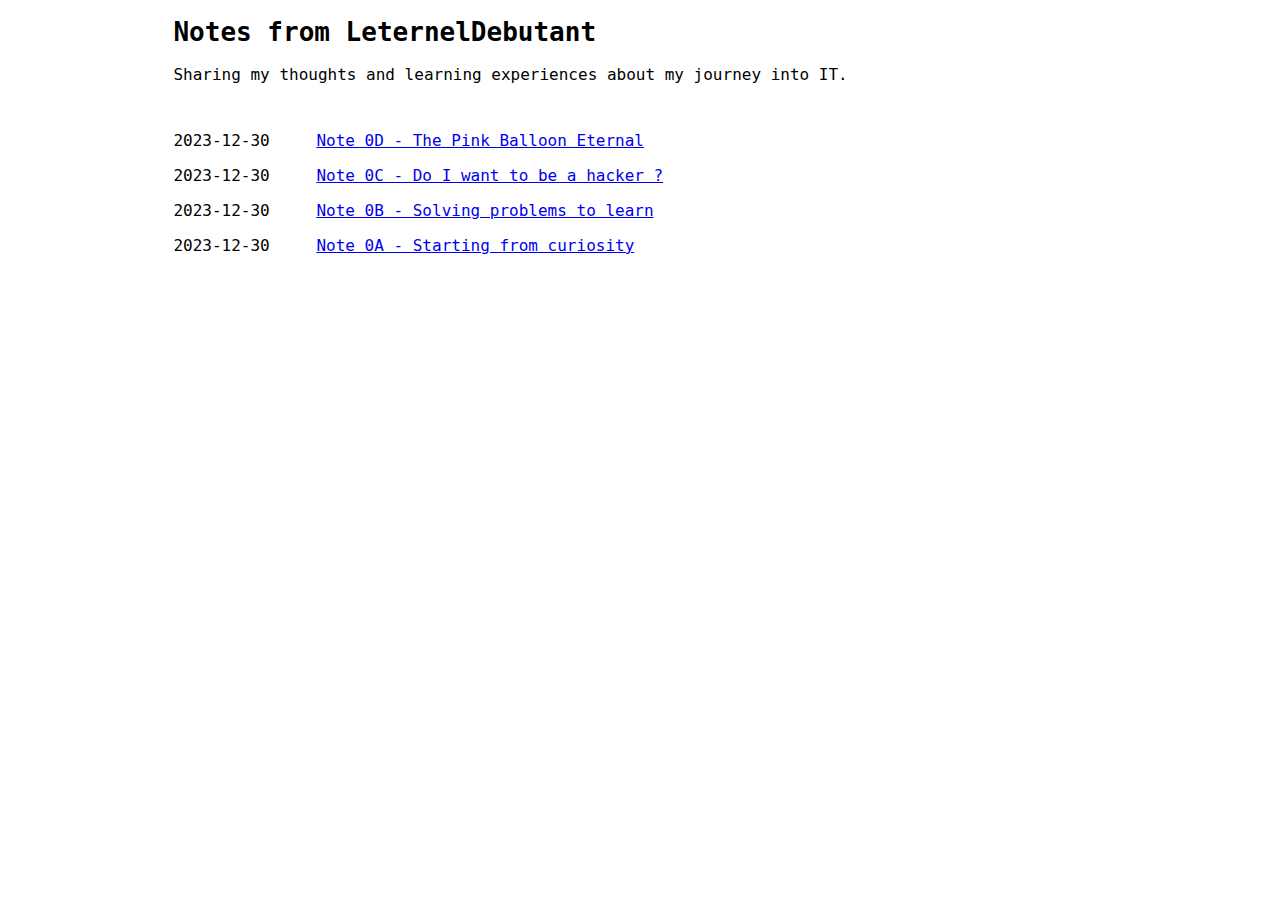
<file: index.html>
<!DOCTYPE html>
<html>
    <head>
        <link rel="stylesheet" type="text/css" href="styles.css" />
        <title>LeternelDebutant</title>
    </head>
    <body>
        <h1>Notes from LeternelDebutant</h1>

        <p style="margin-left: 5%;">Sharing my thoughts and learning experiences about my journey into IT.</p>

        <br />

        <p style="margin-left: 5%;">2023-12-30<a style="margin-left: 5%;" href="notes/note0D.html">Note 0D - The Pink Balloon Eternal</a></p>
        <p style="margin-left: 5%;">2023-12-30<a style="margin-left: 5%;" href="notes/note0C.html">Note 0C - Do I want to be a hacker ?</a></p>
        <p style="margin-left: 5%;">2023-12-30<a style="margin-left: 5%;" href="notes/note0B.html">Note 0B - Solving problems to learn</a></p>
        <p style="margin-left: 5%;">2023-12-30<a style="margin-left: 5%;" href="notes/note0A.html">Note 0A - Starting from curiosity</a></p>

    </body>
</html>
</file>
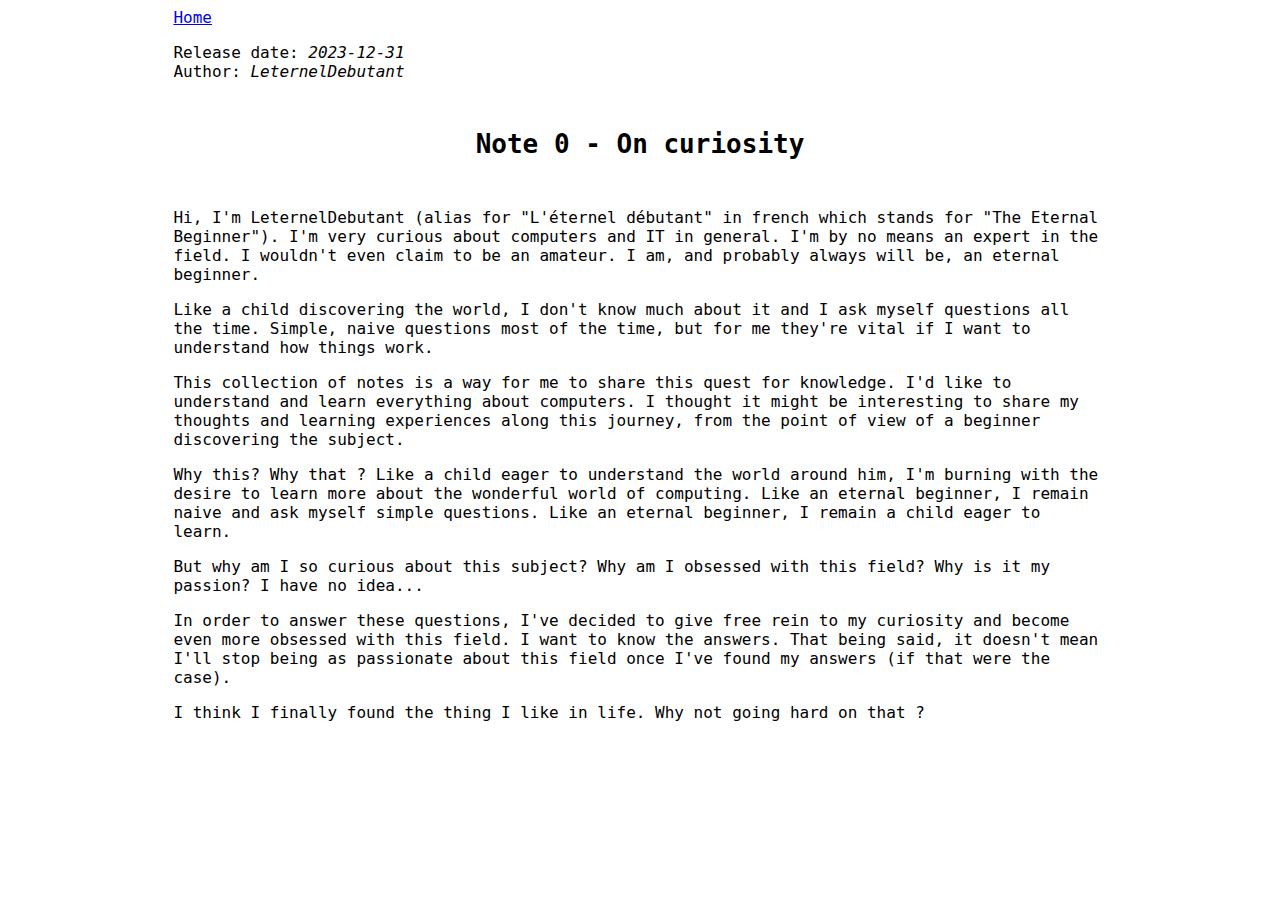
<file: notes/note0.html>
<!DOCTYPE html>
<html>
    <head>
        <link rel="stylesheet" type="text/css" href="../styles.css" />
        <title>Note 0</title>
    </head>

    <body>

        <a style="margin-left: 5%;" href="../index.html">Home</a>
        
        <p style="margin-left: 5%;">Release date: <i>2023-12-31</i><br />Author: <i>LeternelDebutant</i></p>

        <br />

        <h1 style="text-align: center;">Note 0 - On curiosity</h1>
        
        <br />
        
        <p>Hi, I'm LeternelDebutant (alias for "L'éternel débutant" in french which stands for "The Eternal Beginner"). I'm very curious about computers and IT in general. I'm by no means an expert in the field. I wouldn't even claim to be an amateur. I am, and probably always will be, an eternal beginner.</p>
        
        <p>Like a child discovering the world, I don't know much about it and I ask myself questions all the time. Simple, naive questions most of the time, but for me they're vital if I want to understand how things work.</p>
        
        <p>This collection of notes is a way for me to share this quest for knowledge. I'd like to understand and learn everything about computers. I thought it might be interesting to share my thoughts and learning experiences along this journey, from the point of view of a beginner discovering the subject.</p>
        
        <p>Why this? Why that ? Like a child eager to understand the world around him, I'm burning with the desire to learn more about the wonderful world of computing. Like an eternal beginner, I remain naive and ask myself simple questions. Like an eternal beginner, I remain a child eager to learn.</p>

        <p>But why am I so curious about this subject? Why am I obsessed with this field? Why is it my passion? I have no idea...</p>

        <p>In order to answer these questions, I've decided to give free rein to my curiosity and become even more obsessed with this field. I want to know the answers. That being said, it doesn't mean I'll stop being as passionate about this field once I've found my answers (if that were the case).</p>

        <p>I think I finally found the thing I like in life. Why not going hard on that ?</p>

    </body>
</html>
</file>
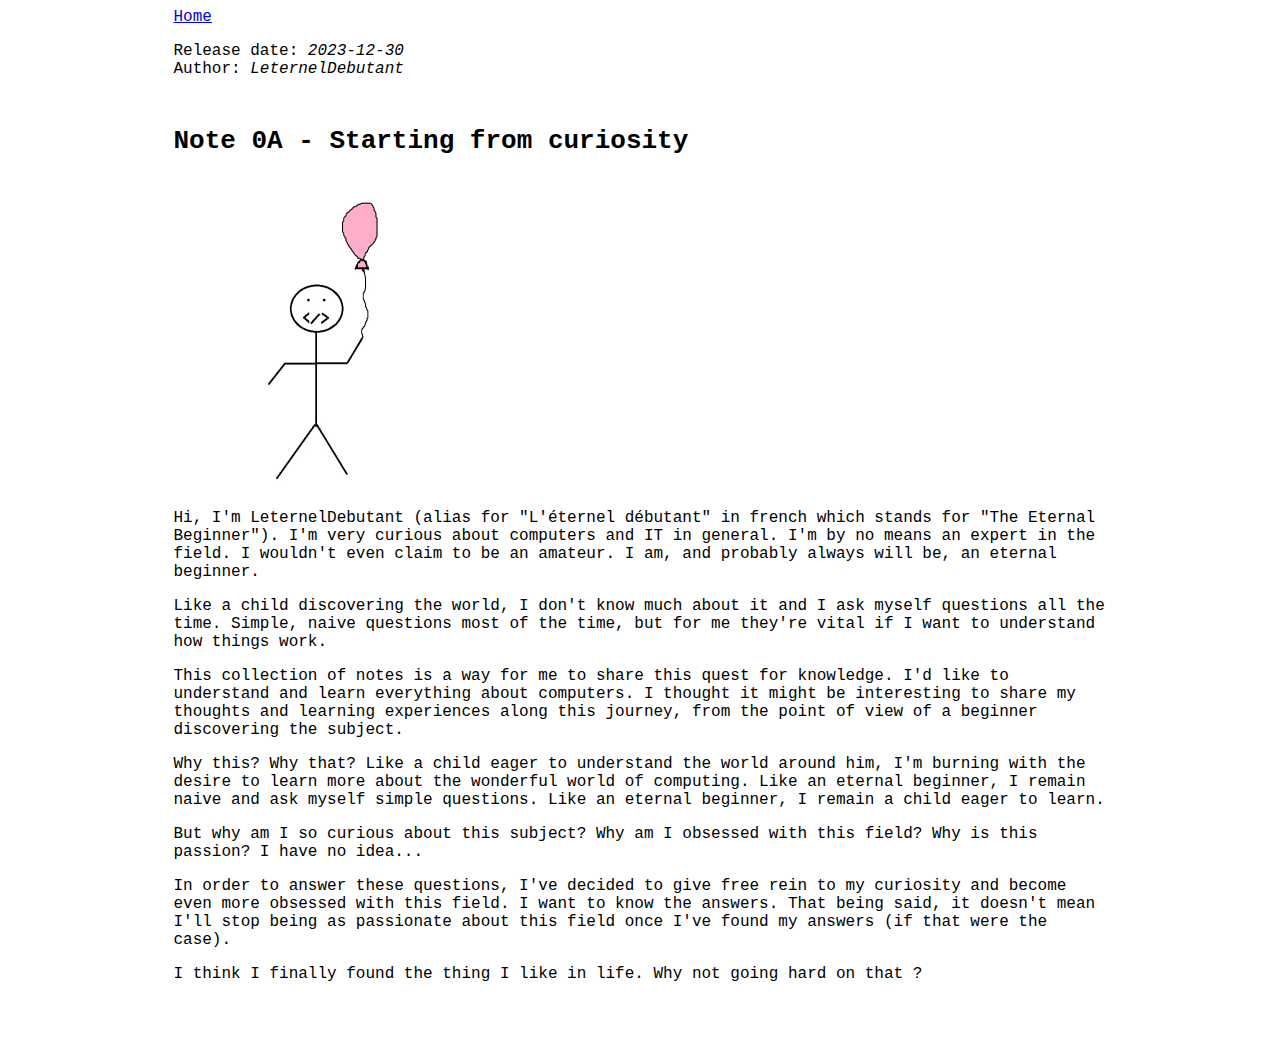
<file: notes/note0A.html>
<!DOCTYPE html>
<html>
    <head>
        <link rel="stylesheet" type="text/css" href="../styles.css" />
        <title>Note 0A</title>
    </head>

    <body>

        <a style="margin-left: 5%;" href="../index.html">Home</a>
        
        <p>Release date: <i>2023-12-30</i><br />Author: <i>LeternelDebutant</i></p>

        <br />

        <h1>Note 0A - Starting from curiosity</h1>
        
        <br />

        <img src="../assets/LeternelDebutant logo.jpg" width="300" height="300"/>
        
        <p>Hi, I'm LeternelDebutant (alias for "L'éternel débutant" in french which stands for "The Eternal Beginner"). I'm very curious about computers and IT in general. I'm by no means an expert in the field. I wouldn't even claim to be an amateur. I am, and probably always will be, an eternal beginner.</p>
        
        <p>Like a child discovering the world, I don't know much about it and I ask myself questions all the time. Simple, naive questions most of the time, but for me they're vital if I want to understand how things work.</p>
        
        <p>This collection of notes is a way for me to share this quest for knowledge. I'd like to understand and learn everything about computers. I thought it might be interesting to share my thoughts and learning experiences along this journey, from the point of view of a beginner discovering the subject.</p>
        
        <p>Why this? Why that? Like a child eager to understand the world around him, I'm burning with the desire to learn more about the wonderful world of computing. Like an eternal beginner, I remain naive and ask myself simple questions. Like an eternal beginner, I remain a child eager to learn.</p>

        <p>But why am I so curious about this subject? Why am I obsessed with this field? Why is this passion? I have no idea...</p>

        <p>In order to answer these questions, I've decided to give free rein to my curiosity and become even more obsessed with this field. I want to know the answers. That being said, it doesn't mean I'll stop being as passionate about this field once I've found my answers (if that were the case).</p>

        <p>I think I finally found the thing I like in life. Why not going hard on that ?</p>

    </body>
</html>
</file>
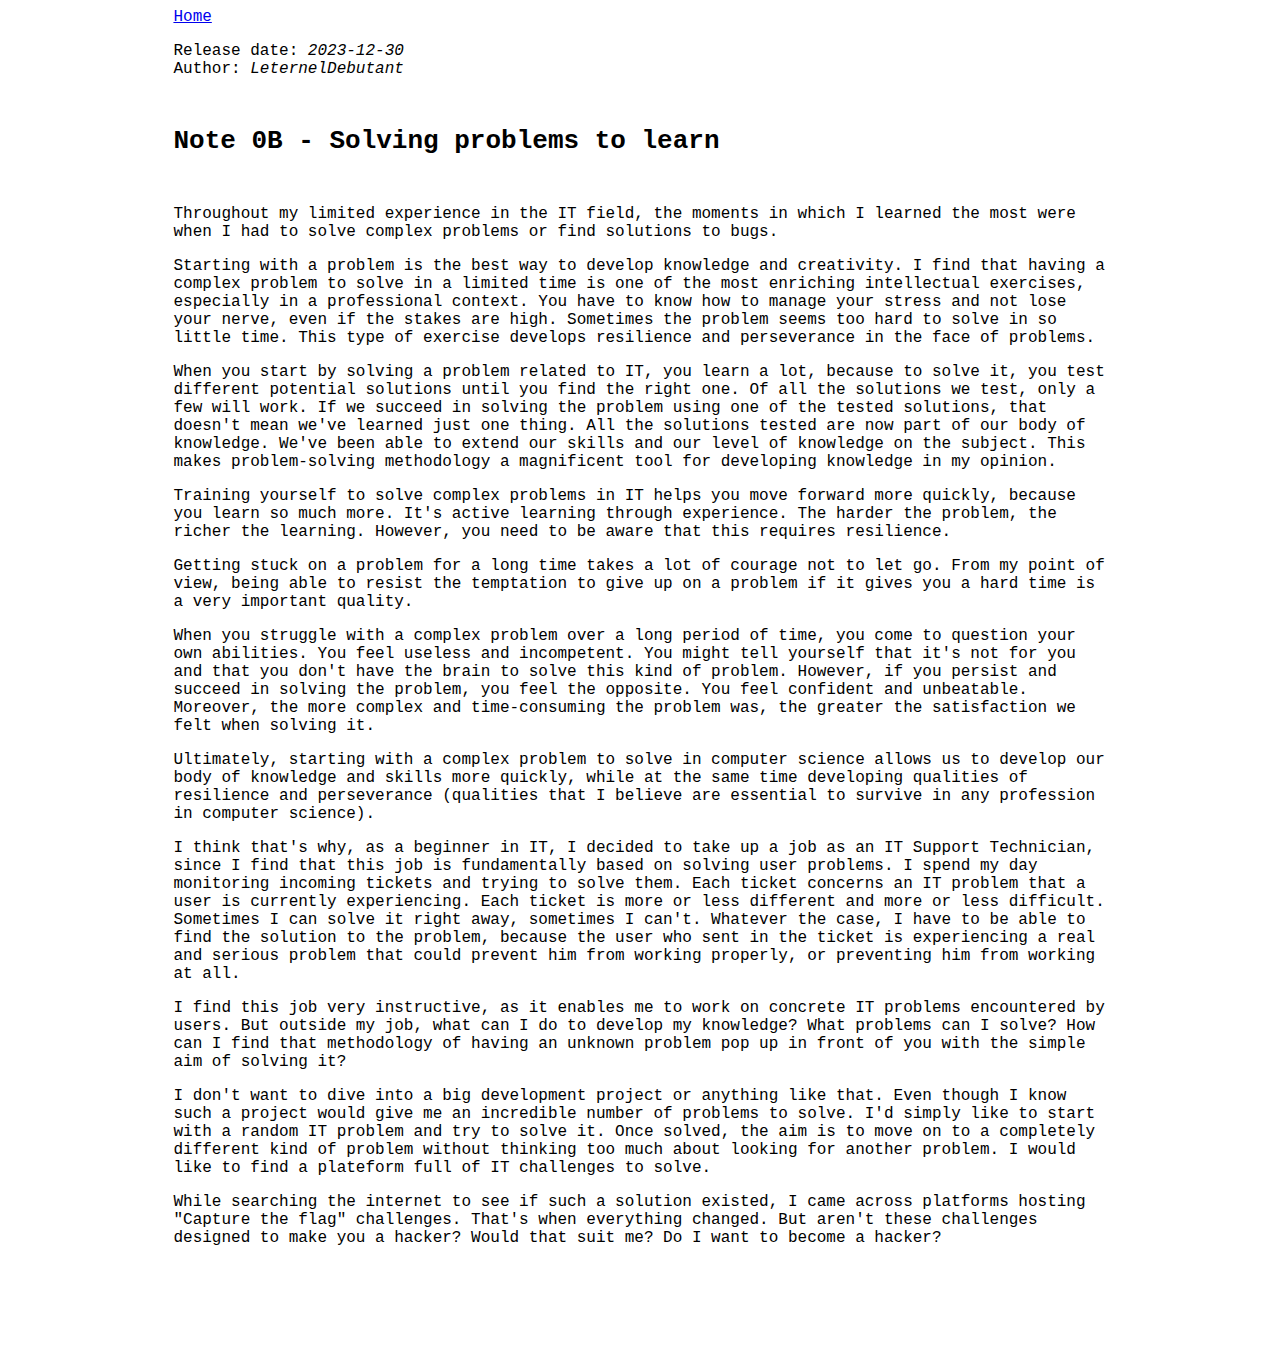
<file: notes/note0B.html>
<!DOCTYPE html>
<html>
    <head>
        <link rel="stylesheet" type="text/css" href="../styles.css" />
        <title>Note 0B</title>
    </head>

    <body>

        <a style="margin-left: 5%;" href="../index.html">Home</a>
        
        <p>Release date: <i>2023-12-30</i><br />Author: <i>LeternelDebutant</i></p>

        <br />

        <h1>Note 0B - Solving problems to learn</h1>
        
        <br />

        <p>Throughout my limited experience in the IT field, the moments in which I learned the most were when I had to solve complex problems or find solutions to bugs.</p>
        
        <p>Starting with a problem is the best way to develop knowledge and creativity. I find that having a complex problem to solve in a limited time is one of the most enriching intellectual exercises, especially in a professional context. You have to know how to manage your stress and not lose your nerve, even if the stakes are high. Sometimes the problem seems too hard to solve in so little time. This type of exercise develops resilience and perseverance in the face of problems.</p>
        
        <p>When you start by solving a problem related to IT, you learn a lot, because to solve it, you test different potential solutions until you find the right one. Of all the solutions we test, only a few will work. If we succeed in solving the problem using one of the tested solutions, that doesn't mean we've learned just one thing. All the solutions tested are now part of our body of knowledge. We've been able to extend our skills and our level of knowledge on the subject. This makes problem-solving methodology a magnificent tool for developing knowledge in my opinion.</p>

        <p>Training yourself to solve complex problems in IT helps you move forward more quickly, because you learn so much more. It's active learning through experience. The harder the problem, the richer the learning. However, you need to be aware that this requires resilience.</p>
        
        <p>Getting stuck on a problem for a long time takes a lot of courage not to let go. From my point of view, being able to resist the temptation to give up on a problem if it gives you a hard time is a very important quality.</p>

        <p>When you struggle with a complex problem over a long period of time, you come to question your own abilities. You feel useless and incompetent. You might tell yourself that it's not for you and that you don't have the brain to solve this kind of problem. However, if you persist and succeed in solving the problem, you feel the opposite. You feel confident and unbeatable. Moreover, the more complex and time-consuming the problem was, the greater the satisfaction we felt when solving it.</p>

        <p>Ultimately, starting with a complex problem to solve in computer science allows us to develop our body of knowledge and skills more quickly, while at the same time developing qualities of resilience and perseverance (qualities that I believe are essential to survive in any profession in computer science).</p>

        <p>I think that's why, as a beginner in IT, I decided to take up a job as an IT Support Technician, since I find that this job is fundamentally based on solving user problems. I spend my day monitoring incoming tickets and trying to solve them. Each ticket concerns an IT problem that a user is currently experiencing. Each ticket is more or less different and more or less difficult. Sometimes I can solve it right away, sometimes I can't. Whatever the case, I have to be able to find the solution to the problem, because the user who sent in the ticket is experiencing a real and serious problem that could prevent him from working properly, or preventing him from working at all.</p>

        <p>I find this job very instructive, as it enables me to work on concrete IT problems encountered by users. But outside my job, what can I do to develop my knowledge? What problems can I solve? How can I find that methodology of having an unknown problem pop up in front of you with the simple aim of solving it?</p>

        <p>I don't want to dive into a big development project or anything like that. Even though I know such a project would give me an incredible number of problems to solve. I'd simply like to start with a random IT problem and try to solve it. Once solved, the aim is to move on to a completely different kind of problem without thinking too much about looking for another problem. I would like to find a plateform full of IT challenges to solve.</p>

        <p>While searching the internet to see if such a solution existed, I came across platforms hosting "Capture the flag" challenges. That's when everything changed. But aren't these challenges designed to make you a hacker? Would that suit me? Do I want to become a hacker?</p>

    </body>
</html>
</file>
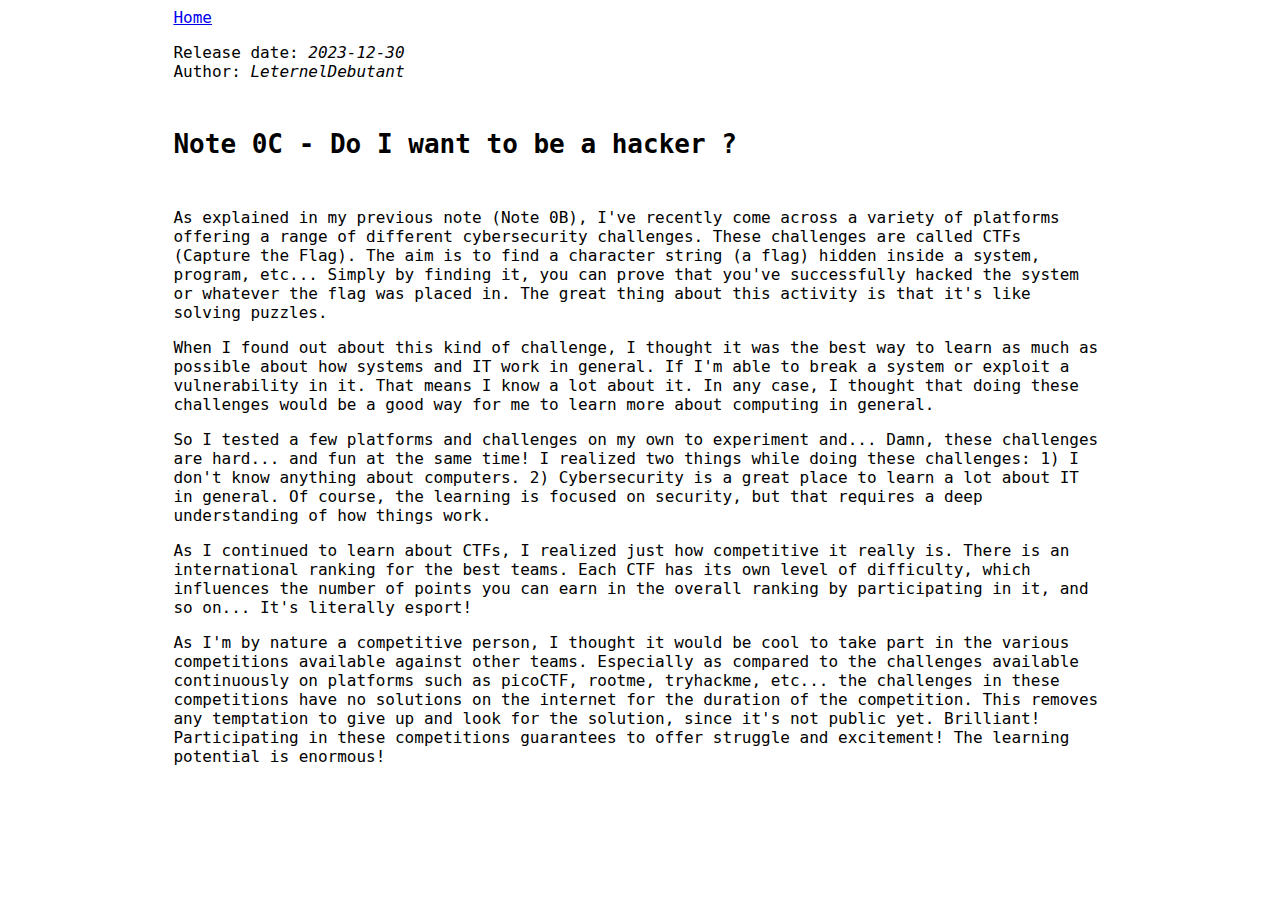
<file: notes/note0C.html>
<!DOCTYPE html>
<html>
    <head>
        <link rel="stylesheet" type="text/css" href="../styles.css" />
        <title>Note 0C</title>
    </head>

    <body>

        <a style="margin-left: 5%;" href="../index.html">Home</a>
        
        <p>Release date: <i>2023-12-30</i><br />Author: <i>LeternelDebutant</i></p>

        <br />

        <h1>Note 0C - Do I want to be a hacker ?</h1>
        
        <br />

        <p>As explained in my previous note (Note 0B), I've recently come across a variety of platforms offering a range of different cybersecurity challenges. These challenges are called CTFs (Capture the Flag). The aim is to find a character string (a flag) hidden inside a system, program, etc... Simply by finding it, you can prove that you've successfully hacked the system or whatever the flag was placed in. The great thing about this activity is that it's like solving puzzles.</p>
            
        <p>When I found out about this kind of challenge, I thought it was the best way to learn as much as possible about how systems and IT work in general. If I'm able to break a system or exploit a vulnerability in it. That means I know a lot about it. In any case, I thought that doing these challenges would be a good way for me to learn more about computing in general.</p>
            
        <p>So I tested a few platforms and challenges on my own to experiment and... Damn, these challenges are hard... and fun at the same time! I realized two things while doing these challenges: 1) I don't know anything about computers. 2) Cybersecurity is a great place to learn a lot about IT in general. Of course, the learning is focused on security, but that requires a deep understanding of how things work.</p>

        <p>As I continued to learn about CTFs, I realized just how competitive it really is. There is an international ranking for the best teams. Each CTF has its own level of difficulty, which influences the number of points you can earn in the overall ranking by participating in it, and so on... It's literally esport!</p>

        <p>As I'm by nature a competitive person, I thought it would be cool to take part in the various competitions available against other teams. Especially as compared to the challenges available continuously on platforms such as picoCTF, rootme, tryhackme, etc... the challenges in these competitions have no solutions on the internet for the duration of the competition. This removes any temptation to give up and look for the solution, since it's not public yet. Brilliant! Participating in these competitions guarantees to offer struggle and excitement! The learning potential is enormous!</p>

    </body>
</html>
</file>
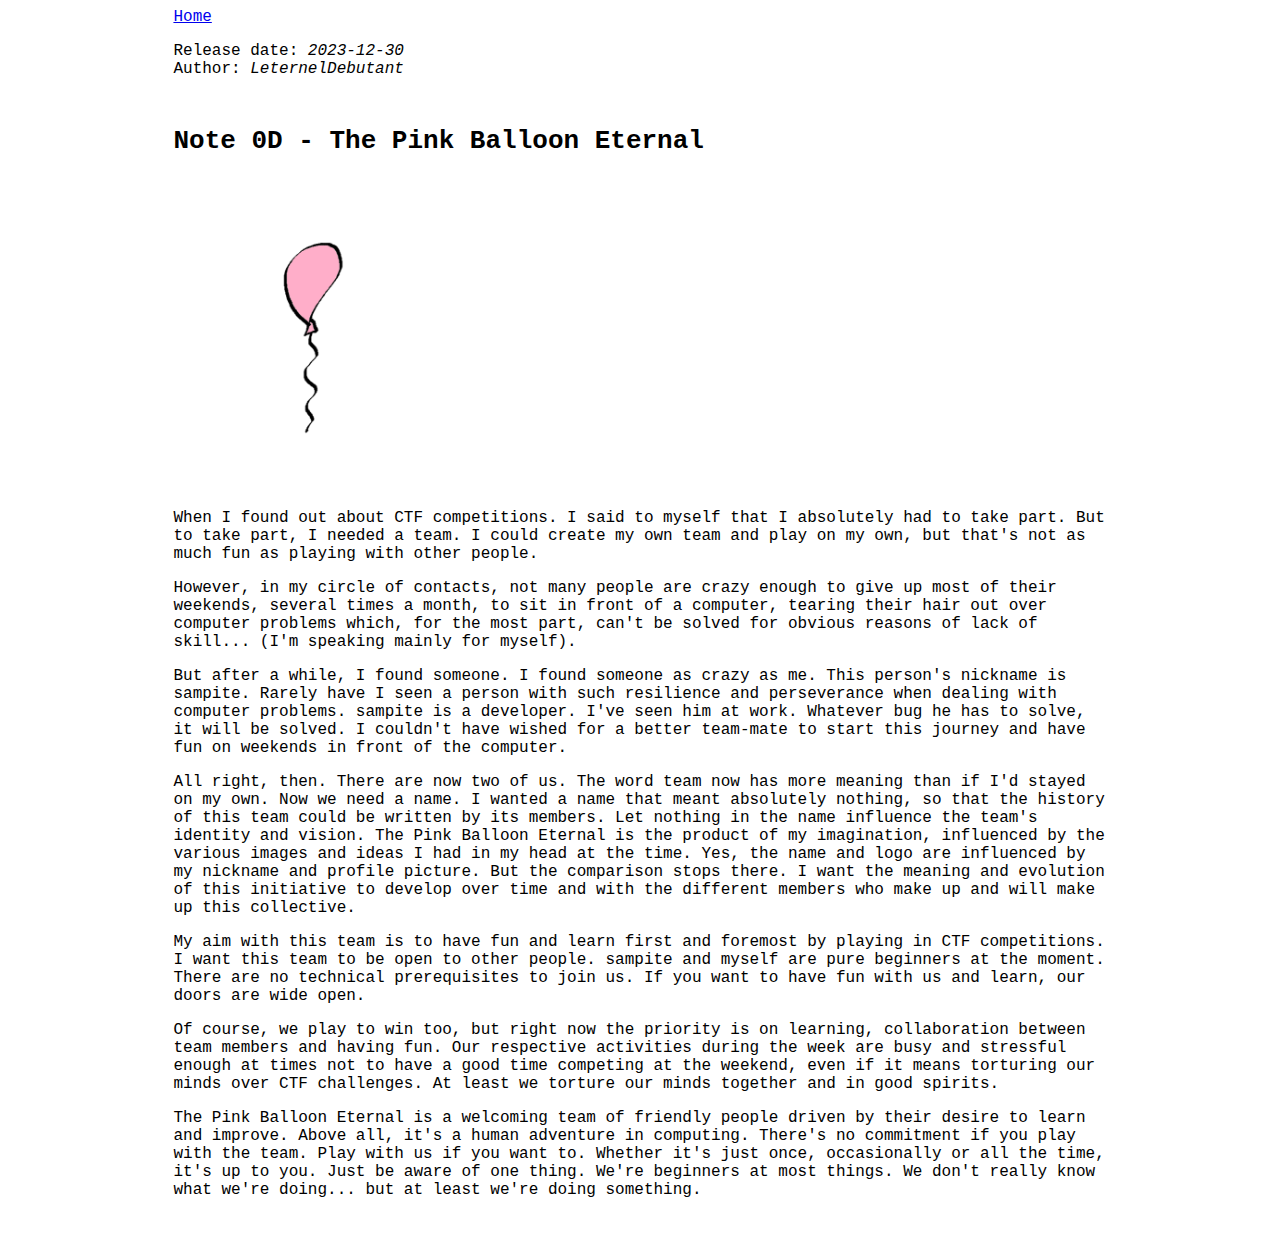
<file: notes/note0D.html>
<!DOCTYPE html>
<html>
    <head>
        <link rel="stylesheet" type="text/css" href="../styles.css" />
        <title>Note 0D</title>
    </head>

    <body>

        <a style="margin-left: 5%;" href="../index.html">Home</a>
        
        <p>Release date: <i>2023-12-30</i><br />Author: <i>LeternelDebutant</i></p>

        <br />

        <h1>Note 0D - The Pink Balloon Eternal</h1>
        
        <br />

        <img src="../assets/Pink Balloon Eternal Logo.png" width="300" height="300"/>

        <p>When I found out about CTF competitions. I said to myself that I absolutely had to take part. But to take part, I needed a team. I could create my own team and play on my own, but that's not as much fun as playing with other people.</p>
        
        <p>However, in my circle of contacts, not many people are crazy enough to give up most of their weekends, several times a month, to sit in front of a computer, tearing their hair out over computer problems which, for the most part, can't be solved for obvious reasons of lack of skill... (I'm speaking mainly for myself).</p>

        <p>But after a while, I found someone. I found someone as crazy as me. This person's nickname is sampite. Rarely have I seen a person with such resilience and perseverance when dealing with computer problems. sampite is a developer. I've seen him at work. Whatever bug he has to solve, it will be solved. I couldn't have wished for a better team-mate to start this journey and have fun on weekends in front of the computer.</p>
        
        <p>All right, then. There are now two of us. The word team now has more meaning than if I'd stayed on my own. Now we need a name. I wanted a name that meant absolutely nothing, so that the history of this team could be written by its members. Let nothing in the name influence the team's identity and vision. The Pink Balloon Eternal is the product of my imagination, influenced by the various images and ideas I had in my head at the time. Yes, the name and logo are influenced by my nickname and profile picture. But the comparison stops there. I want the meaning and evolution of this initiative to develop over time and with the different members who make up and will make up this collective.</p>

        <p>My aim with this team is to have fun and learn first and foremost by playing in CTF competitions. I want this team to be open to other people. sampite and myself are pure beginners at the moment. There are no technical prerequisites to join us. If you want to have fun with us and learn, our doors are wide open.</p>

        <p>Of course, we play to win too, but right now the priority is on learning, collaboration between team members and having fun. Our respective activities during the week are busy and stressful enough at times not to have a good time competing at the weekend, even if it means torturing our minds over CTF challenges. At least we torture our minds together and in good spirits.</p>

        <p>The Pink Balloon Eternal is a welcoming team of friendly people driven by their desire to learn and improve. Above all, it's a human adventure in computing. There's no commitment if you play with the team. Play with us if you want to. Whether it's just once, occasionally or all the time, it's up to you. Just be aware of one thing. We're beginners at most things. We don't really know what we're doing... but at least we're doing something.</p>

    </body>
</html>
</file>
<file: styles.css>
* {
    font-family: monospace;
    margin-right: 5%;
    margin-left: 5%;
}

p, a {
    font-size: large;
}

u, i, a, b {
    margin:0;
}
</file>
